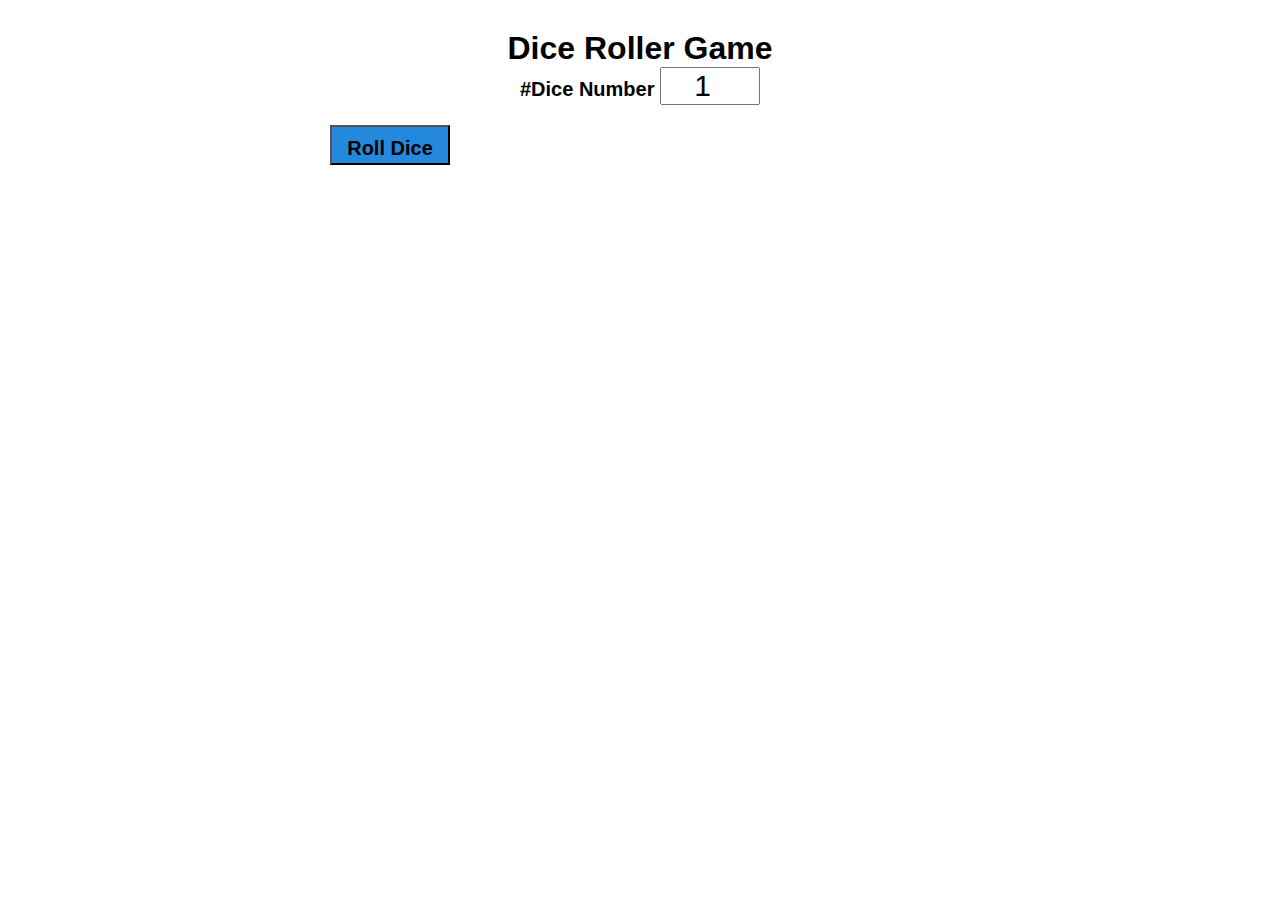
<file: Dice Roller Game/index.html>
<!DOCTYPE html>
<html lang="en">
<head>
    <meta charset="UTF-8">
    <meta name="viewport" content="width=device-width, initial-scale=1.0">
    <title>Dice Roller Game</title>
    <link rel="stylesheet" href="style.css">
</head>
<body>
    <div class="container">
        <h1>Dice Roller Game</h1>

        <label for="">#Dice Number
        <input type="Number" id="diceNum" value="1" min="1" max="6"></label>
        <button id="btn" onclick="rollDice()">Roll Dice</button>

        <div id="result"></div>
        <div id="images"></div>
    </div>
    <script src="script.js"></script>
</body>
</html>
</file>
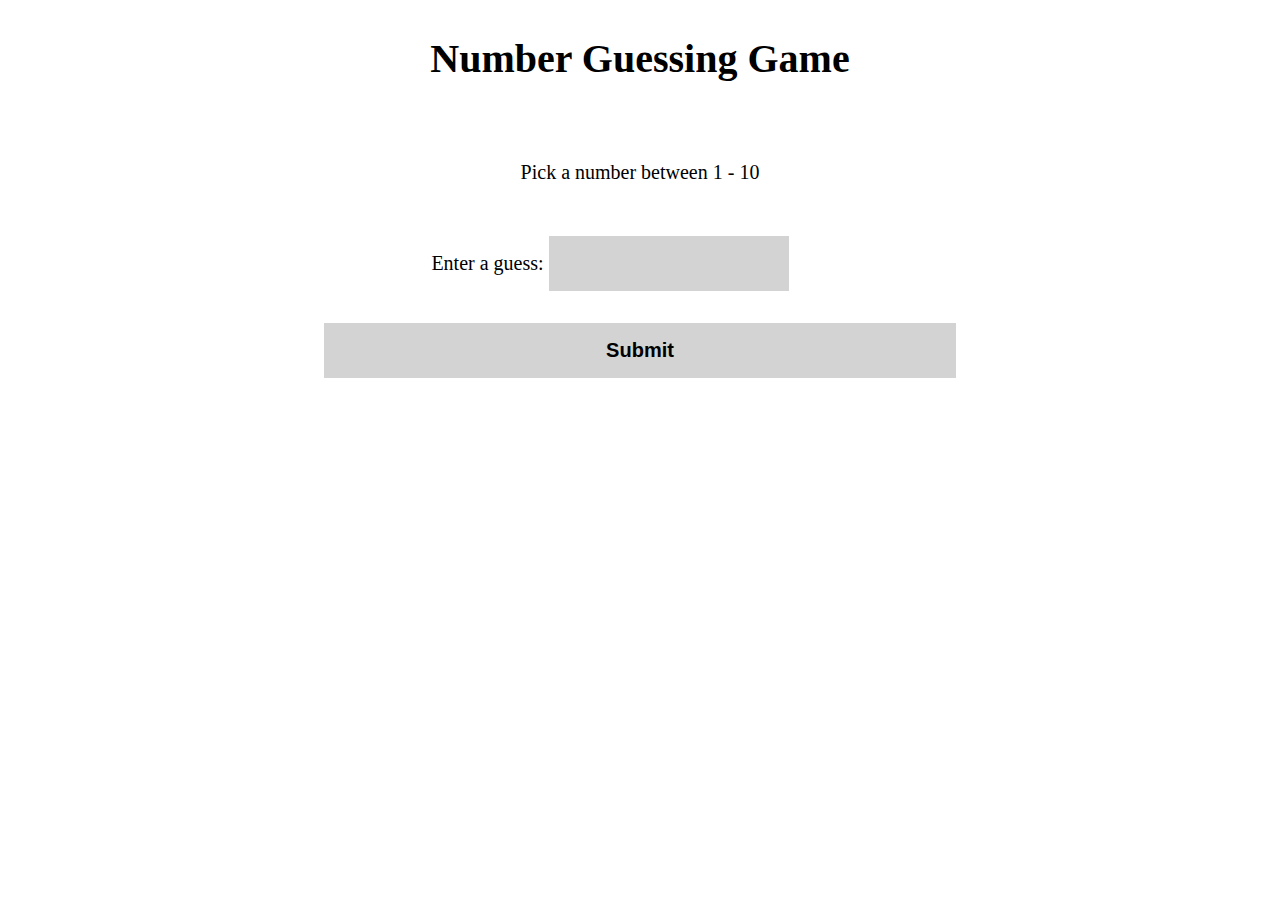
<file: NumberGuessing Game/index.html>
<!DOCTYPE html>
<html lang="en">
<head>
    <meta charset="UTF-8">
    <meta name="viewport" content="width=device-width, initial-scale=1.0">
    <title>Number guessing game</title>
    <link rel="stylesheet" href="style.css">
</head>
<body>
    <h1>Number Guessing Game</h1>
    <p>Pick a number between 1  -  10</p>
    <label >Enter a guess:
        <input id="guessField">
    </label>
 
    <input type="submit" id="submitBtn">

    <h1 id="display"></h1>
    <script src="script.js"></script>
</body>
</html>
</file>
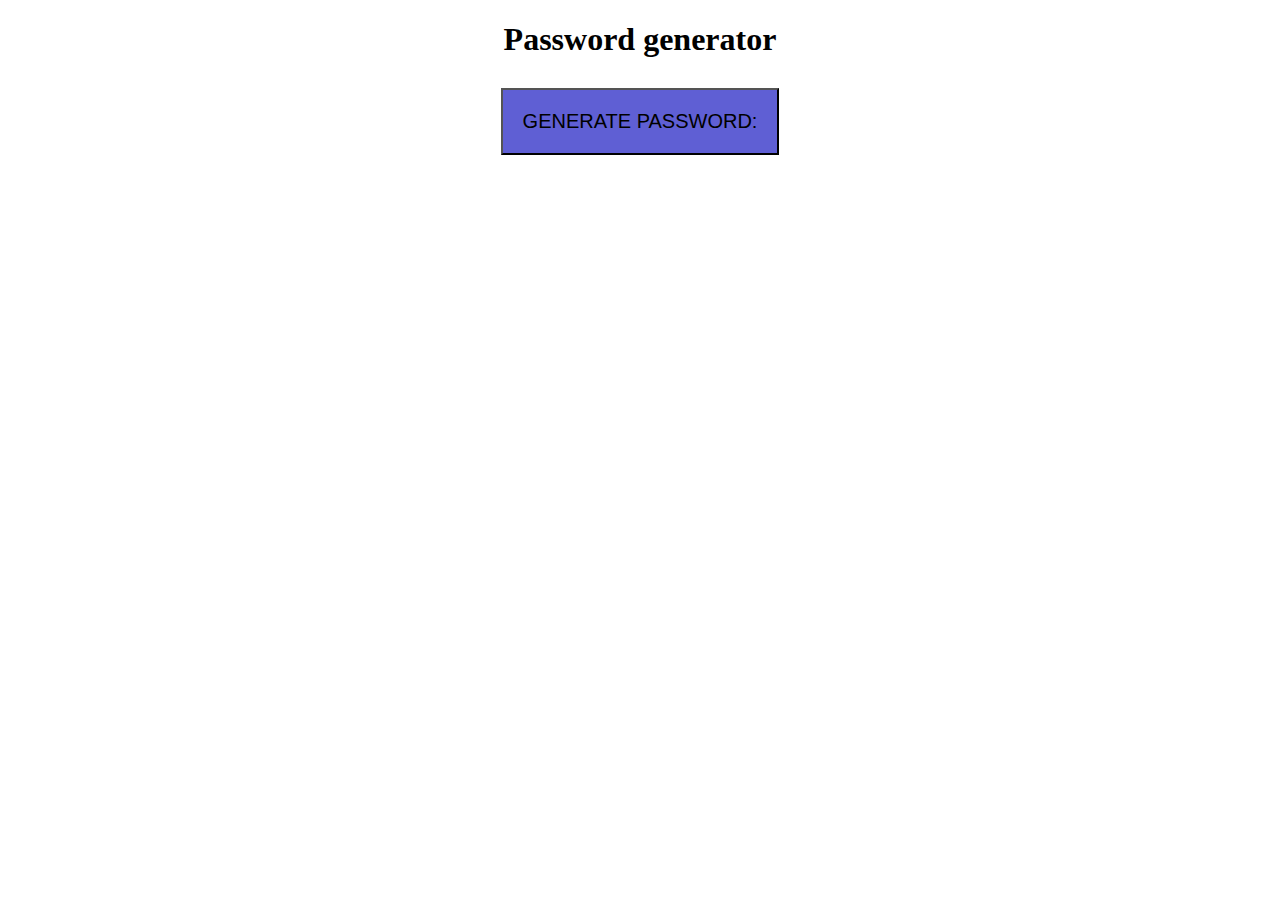
<file: Password generator/index.html>
<!DOCTYPE html>
<html lang="en">
<head>
    <meta charset="UTF-8">
    <meta name="viewport" content="width=device-width, initial-scale=1.0">
    <title>Document</title>
    <link rel="stylesheet" href="style.css">
</head>
<body>
    <h1>Password generator</h1>
    <p id="display"></p>
    <button id="btn" onclick="document.getElementById('display').innerHTML= password">GENERATE  PASSWORD:</button>
    <script src="script.js"></script>
</body>
</html>
</file>
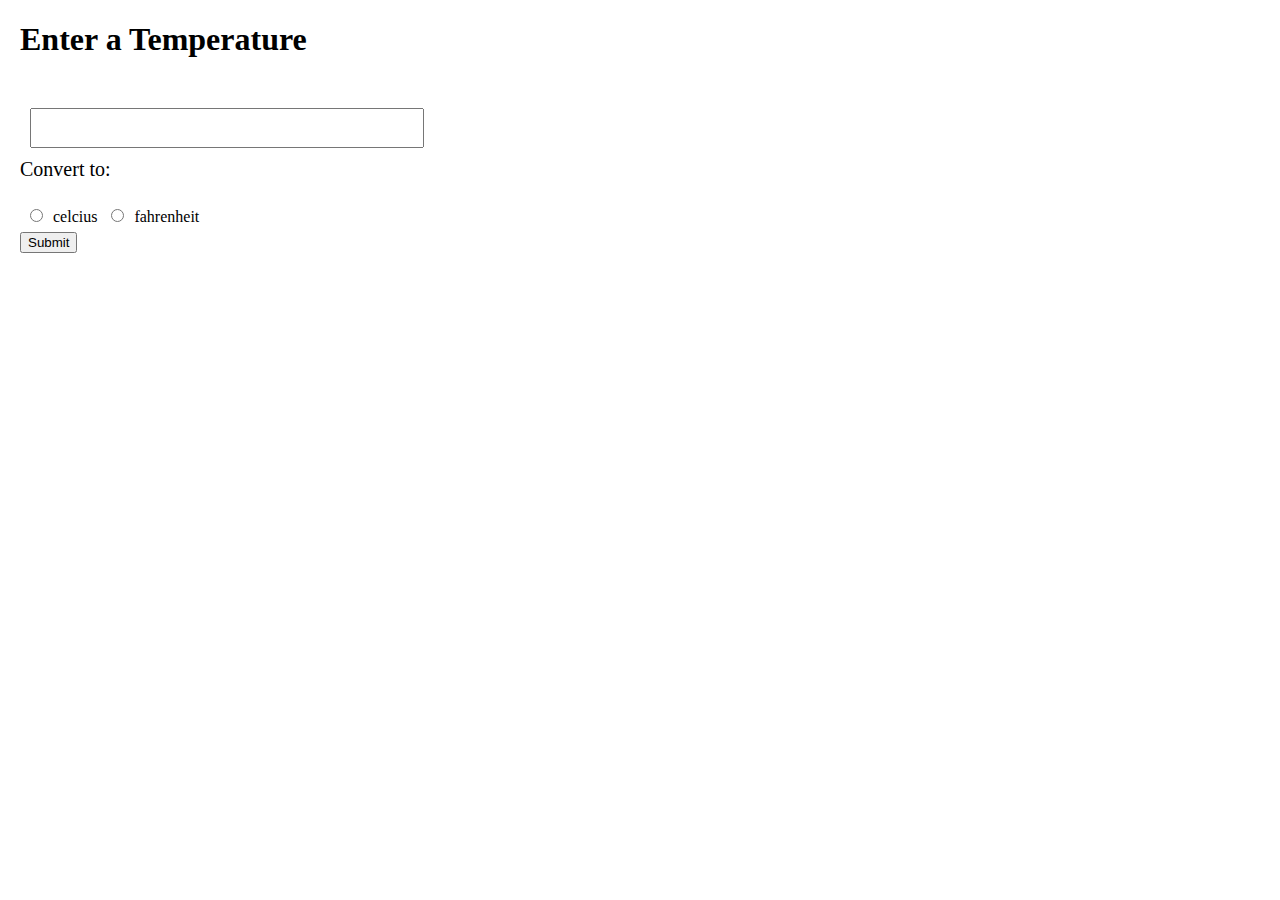
<file: Temperature converter/index.html>
<!DOCTYPE html>
<html lang="en">
<head>
    <meta charset="UTF-8">
    <meta name="viewport" content="width=device-width, initial-scale=1.0">
    <title>Temperature converter</title>
    <link rel="stylesheet" href="style.css">
</head>
<body>
   <h1>Enter a Temperature</h1><br>
    <input type="text"  id="textbox"><br>

    <label for="">Convert to:</label><br>
  <input type="radio" id="celciusBtn" name="unit">celcius
  

  <input type="radio" id="fahrenheitBtn" name="unit">fahrenheit
  <br>
  

  <button type="button" id="submitBtn">Submit</button><br><br>

  <label  id="tempLabel"></label>
    <script src="script.js"></script>
</body>
</html>
</file>
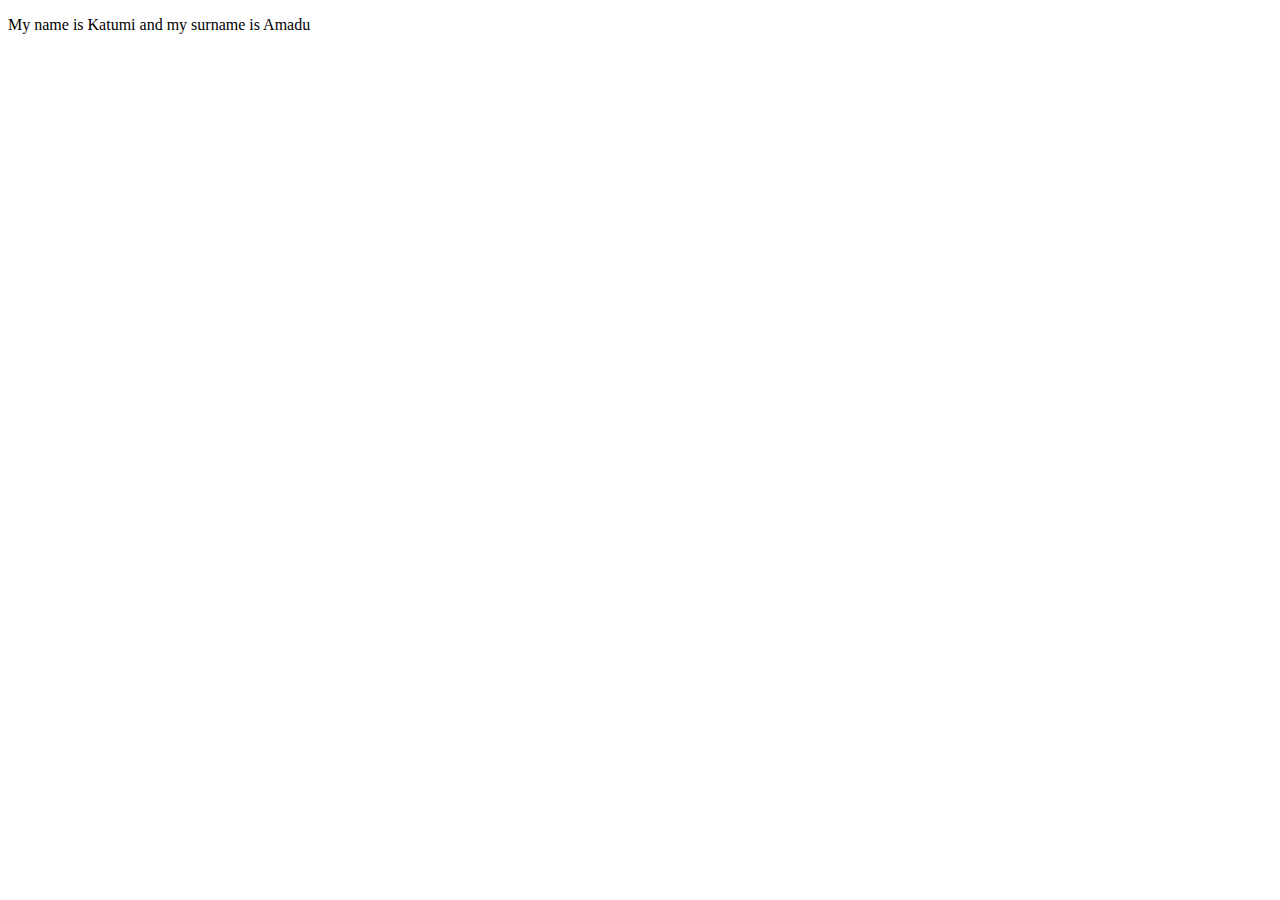
<file: template literals/index.html>
<!DOCTYPE html>
<html lang="en">
<head>
    <meta charset="UTF-8">
    <meta name="viewport" content="width=device-width, initial-scale=1.0">
    <title>Document</title>
</head>
<body>
    <!--updating text through Js template literals -->
    <p id="demo">hello</p>
    <script src="script.js"></script>
</body>
</html>
</file>
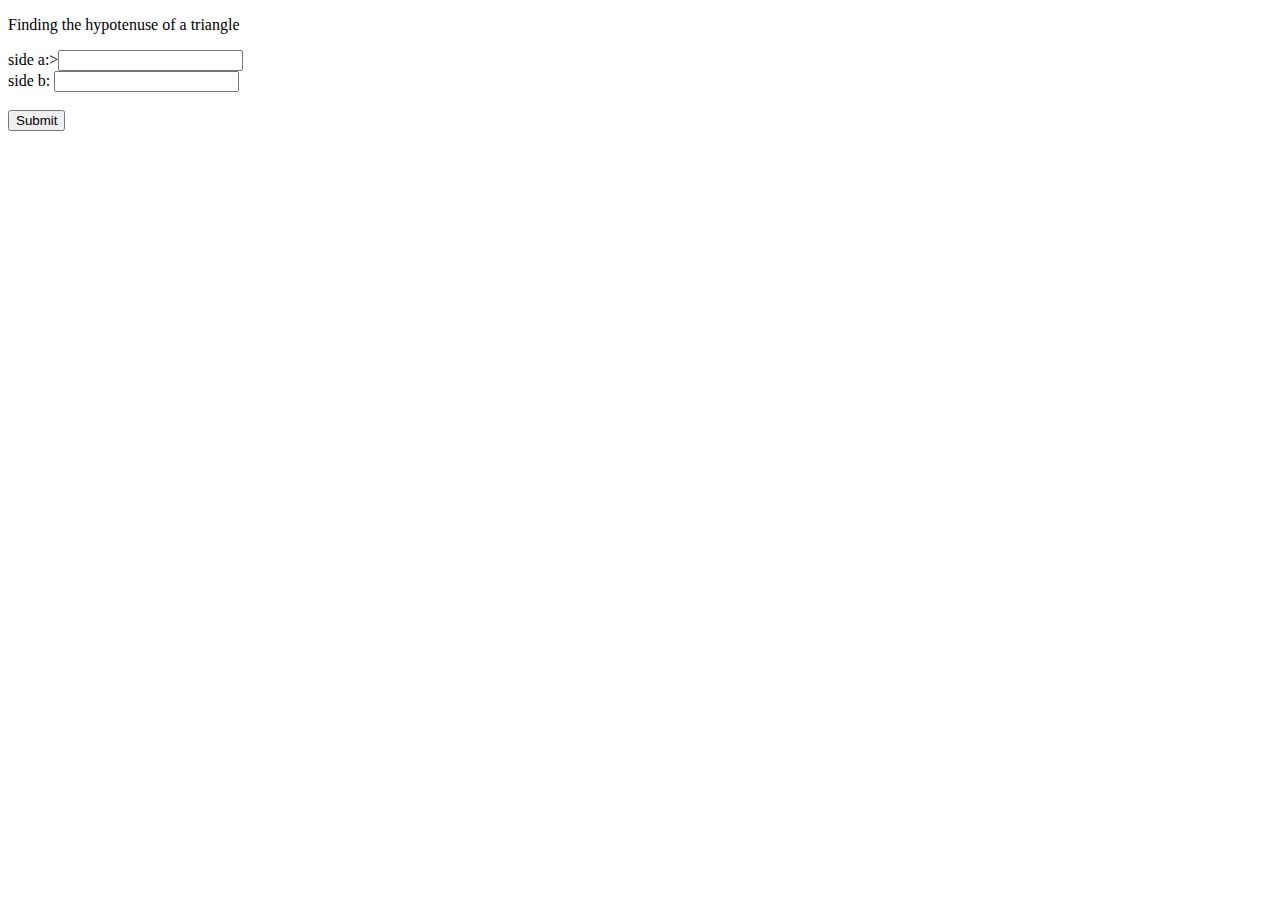
<file: project1.html>
<!DOCTYPE html>
<html lang="en">
<head>
    <meta charset="UTF-8">
    <meta name="viewport" content="width=device-width, initial-scale=1.0">
    <title>Project 1</title>
    <!-- <link rel="stylesheet" href="style.css"> -->
</head>
<body>
    <div class="container">
        <p>Finding the hypotenuse of a triangle</p>
        <label >side a:><input type="text" id="a"> </label<br><br>
        <label >side b:  <input type="text" id="b"></label><br><br>
        <button id="btn">Submit</button><br><br>
        <label id="c"></label>

    </div>
    <script>
 let a;
 let b;
 let c;
 document.getElementById("btn").onclick = function(){
    a = document.getElementById("a").value;
a = Number(a);

b = document.getElementById("b").value;
b = Number(b);

c = Math.sqrt(Math.pow(a,2) + Math.pow(b,2));

document.getElementById("c").innerHTML= "Side c:" + c;


 }
 
    </script>
</body>
</html>
</file>
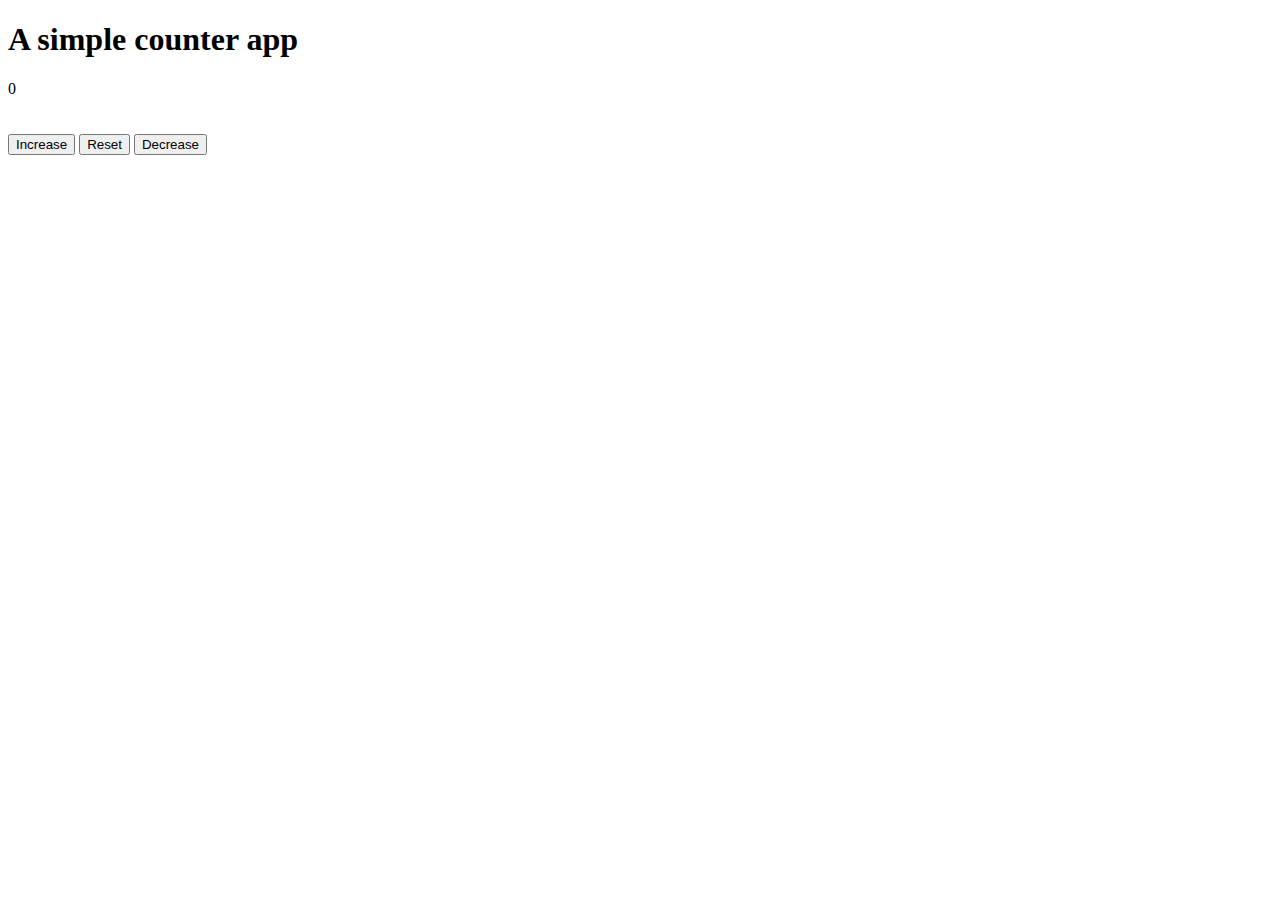
<file: project2.html>
<!DOCTYPE html>
<html lang="en">
<head>
    <meta charset="UTF-8">
    <meta name="viewport" content="width=device-width, initial-scale=1.0">
    <title>Project 2</title>
<!-- you can add some styling to make it look nice -->
</head>
<body>
    <h1>A simple counter app</h1>

    <label id="count">0</label><br><br><br>
    <button id="increase">Increase</button>
    <button id="reset">Reset</button>
    <button id="decrease">Decrease</button>

    <script>

        let counter = 0;

        document.getElementById("increase").onclick = function(){
            counter += 1; 
            document.getElementById("count").innerHTML = counter
        }
        document.getElementById("reset").onclick = function(){
            counter = 0; 
            document.getElementById("count").innerHTML = counter
        }
        document.getElementById("decrease").onclick = function(){
            counter -= 1; 
            document.getElementById("count").innerHTML = counter
        }
    </script>
</body>
</html>
</file>
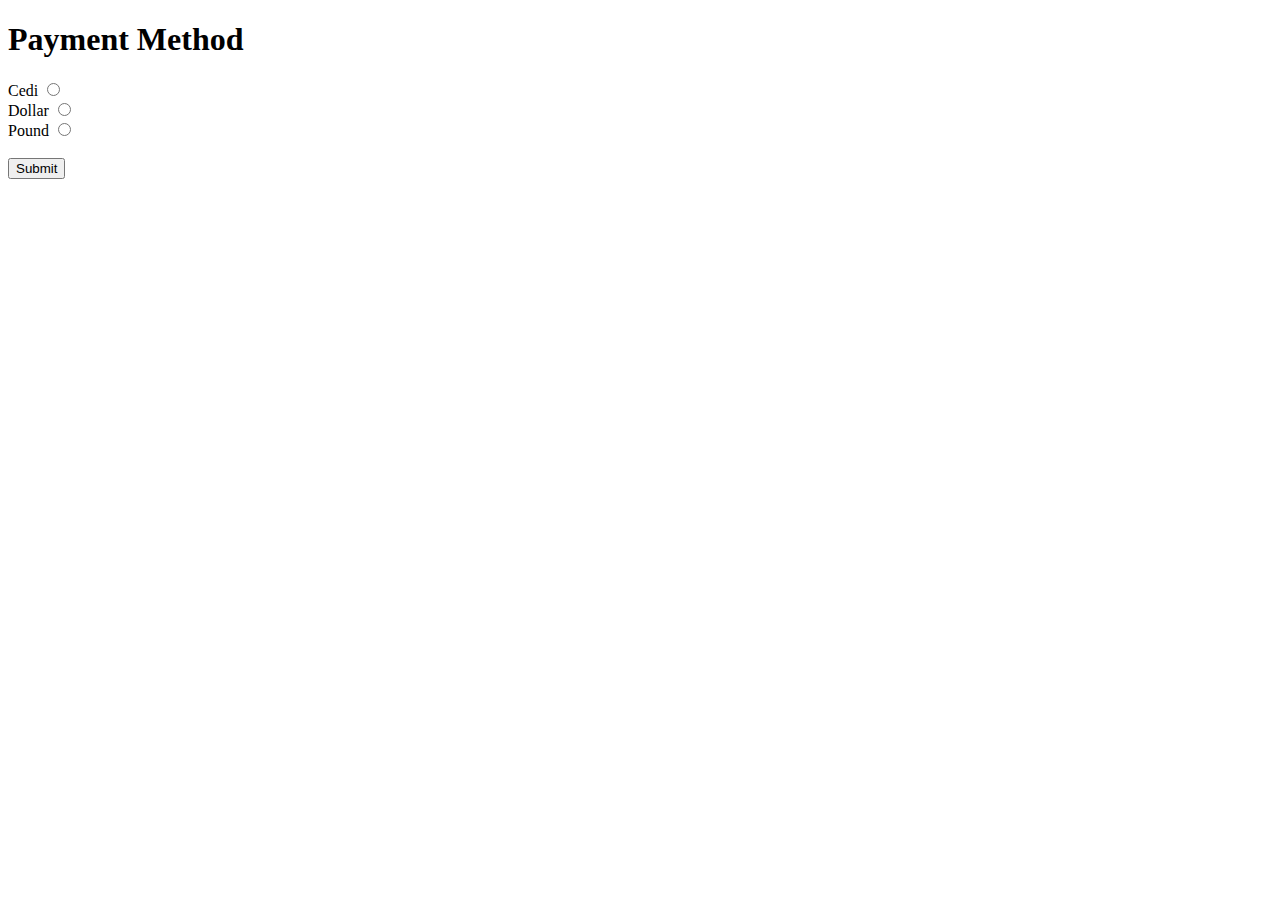
<file: project3.html>
<!DOCTYPE html>
<html lang="en">
<head>
    <meta charset="UTF-8">
    <meta name="viewport" content="width=device-width, initial-scale=1.0">
    <title>Project 3</title>
</head>
<body>
    <div>
        <h1>Payment Method</h1>
        <label for="cedi">Cedi</label>
        <input type="radio" name="currency" id="cedi"><br>
        <label for="dollar">Dollar</label>
        <input type="radio" name="currency" id="dollar"><br>
        <label for="pound">Pound</label>
        <input type="radio" name="currency" id="pound"><br><br>
        <button type="submit" id="submit">Submit</button>
        <p id="display"></p>
    </div>

    <script>
      let  cedi = document.getElementById("cedi");
      let  pound = document.getElementById("pound");
      let dollar = document.getElementById("dollar");
      let  text = document.getElementById("display");
      let submitBtn= document.getElementById("submit");

 document.getElementById("submit").onclick = function(){
    if(cedi.checked){
        // alert("You are paying in Cedi")
         text.innerHTML= "You are paying in cedi";
    }
    else if(dollar.checked){
         text.innerHTML= "You are paying in Dollars";
        // alert("You are paying in Dollars")
    }
    else if(pound.checked){
         text.innerHTML= "You are paying in Pounds";
        // alert("You are paying in Pounds")
    }
    else{
        // alert("Choose a payment method")
        text.innerHTML= "Choose a payment method!" ; 
    }
 }
    </script>
</body>
</html>
</file>
<file: Dice Roller Game/style.css>
*{
    margin: 0;
    padding: 0;
    box-sizing: border-box;
}

.container{
    text-align: center;
    margin: 30px;
    font-family: sans-serif;
    font-weight: bold;
    display: flex;
    flex-direction: column;
}

label{
    font-size: 20px;
}

input{
    text-align: center;
    width: 100px;
    font-size: 30px;
}

button{
    width: 120px;
    margin-left: 300px;
    margin-top: 20px;
    height: 40px;
    font-weight: bold;
    font-size: 20px;
    padding: 10px;
    background-color: #2489dc;
}
</file>
<file: NumberGuessing Game/style.css>
body{
    display: flex;
    align-items: center;
    justify-content: center;
    flex-direction: column;
    gap: 2rem;
    font-size: 20px;
}

input{
    width: 50%;
    padding: 1rem;
    border: none;
    background-color: lightgray;
    font-size: 20px;
    font-weight: bold;
}
</file>
<file: Password generator/style.css>
body{
    text-align: center;
}
button{
    padding: 20px;
    font-size: 20px;
    background-color: rgba(33, 33, 195, 0.72);
}

p{
    font-size: 30px;
}
</file>
<file: Temperature converter/style.css>
body{
    margin:20px;
}

label{
    display: flex;
    align-items: center;
    font-size: 20px;
}

input{
    display: inline;
    margin: 10px;
    font-size: 30px;
    
}
</file>
